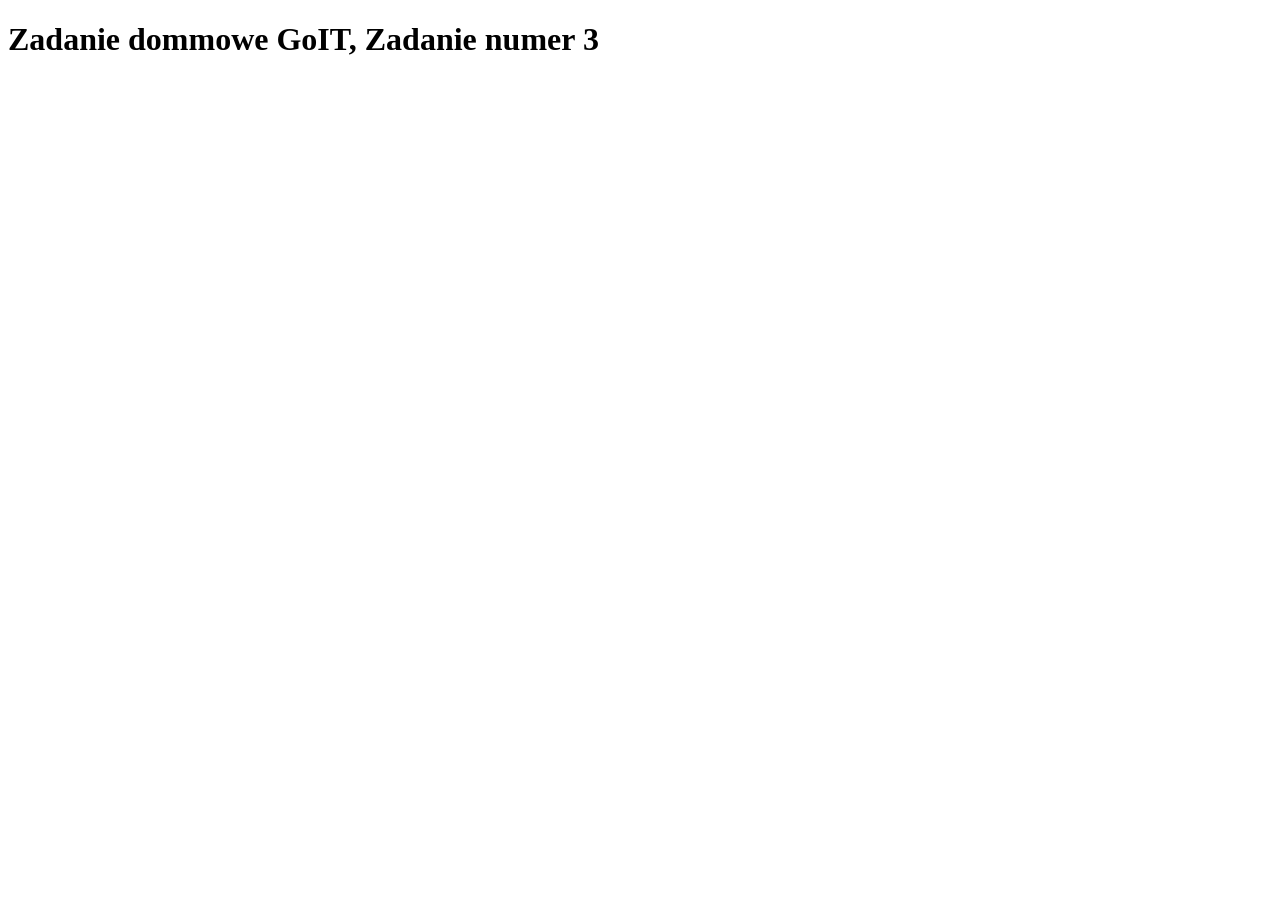
<file: goit-qaa-hw-3/index.html>
<!DOCTYPE html>
<html lang="en">

<head>
  <meta charset="UTF-8" />
  <meta name='viewport' content="width=device-width, initial-scale=1.0" />
  <title>Zadanie domowe 3 is fun!</title>
  
  <script src="script.js"></script>

</head>

<body>
  <h1>Zadanie dommowe GoIT, Zadanie numer 3
  </h1>
</body>

</html>
</file>
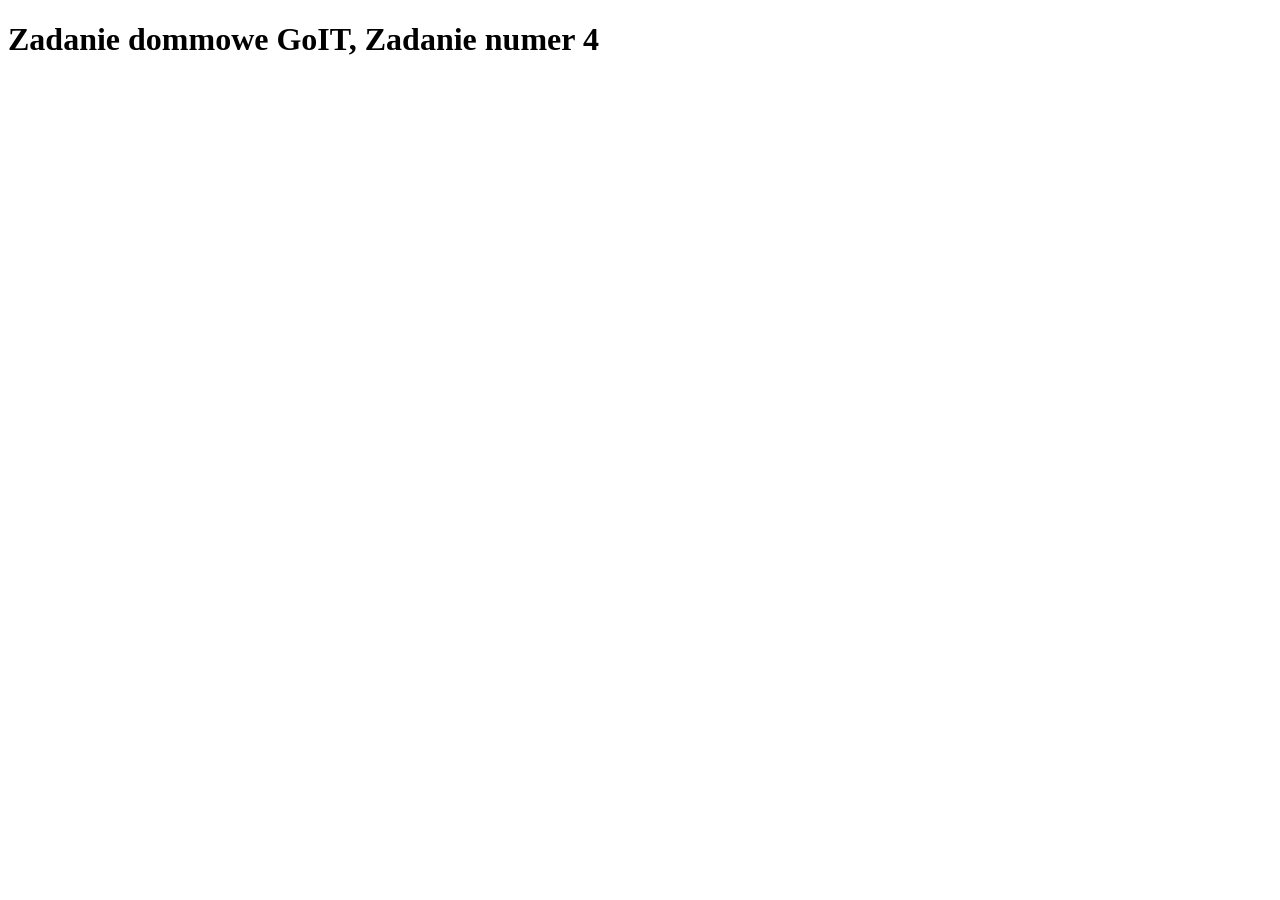
<file: goit-qaa-hw-4/index.html>
<!DOCTYPE html>
<html lang="en">

<head>
  <meta charset="UTF-8" />
  <meta name='viewport' content="width=device-width, initial-scale=1.0" />
  <title>Zadanie domowe 4 is fun!</title>
  
  <script src="script.js"></script>

</head>

<body>
  <h1>Zadanie dommowe GoIT, Zadanie numer 4
  </h1>
</body>

</html>
</file>
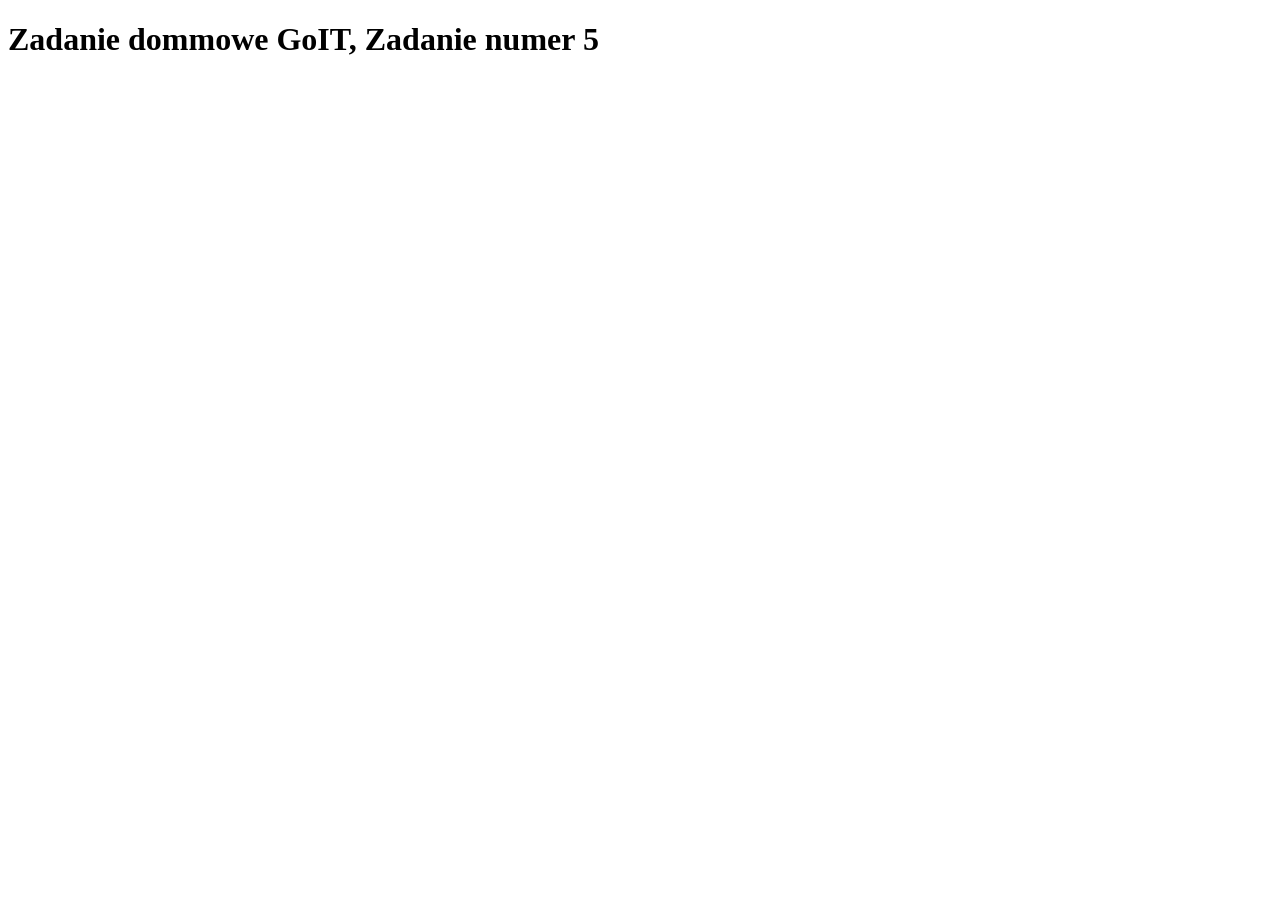
<file: goit-qaa-hw-5/index.html>
<!DOCTYPE html>
<html lang="en">

<head>
  <meta charset="UTF-8" />
  <meta name='viewport' content="width=device-width, initial-scale=1.0" />
  <title>Zadanie domowe 5 is fun!</title>
  
  <script src="script.js"></script>

</head>

<body>
  <h1>Zadanie dommowe GoIT, Zadanie numer 5
  </h1>
</body>

</html>
</file>
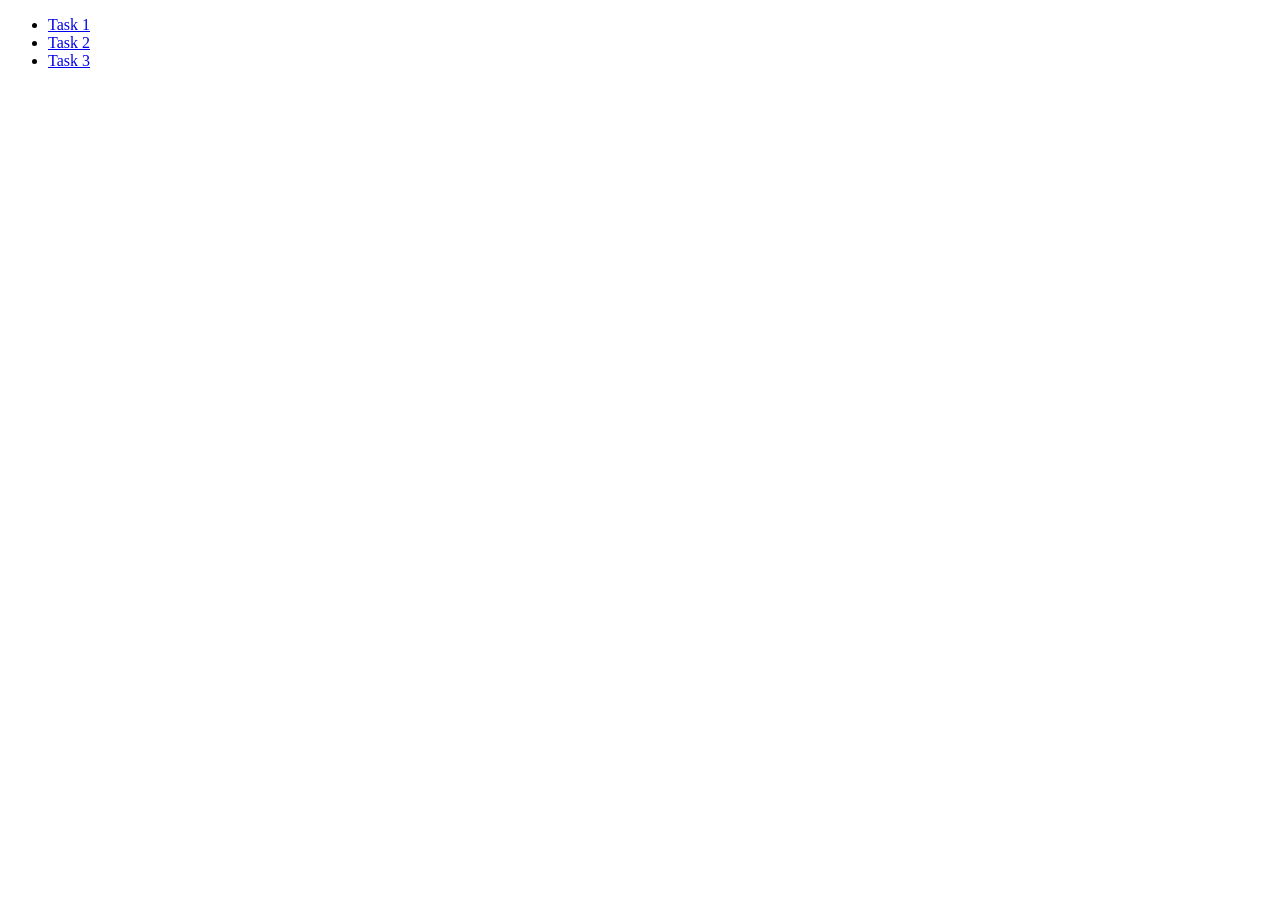
<file: goit-qaa-hw-7/index.html>
<!DOCTYPE html>
<html lang="ru">
  <head>
    <meta charset="UTF-8" />
    <meta http-equiv="X-UA-Compatible" content="IE=edge" />
    <meta name="viewport" content="width=device-width, initial-scale=1.0" />
    <title>Homework 07</title>
    <link rel="stylesheet" href="css/common.css" />
  </head>
  <body>
    <ul>
      <li><a href="task-01.html">Task 1</a></li>
      <li><a href="task-02.html">Task 2</a></li>
      <li><a href="task-03.html">Task 3</a></li>
    </ul>
  </body>
</html>
</file>
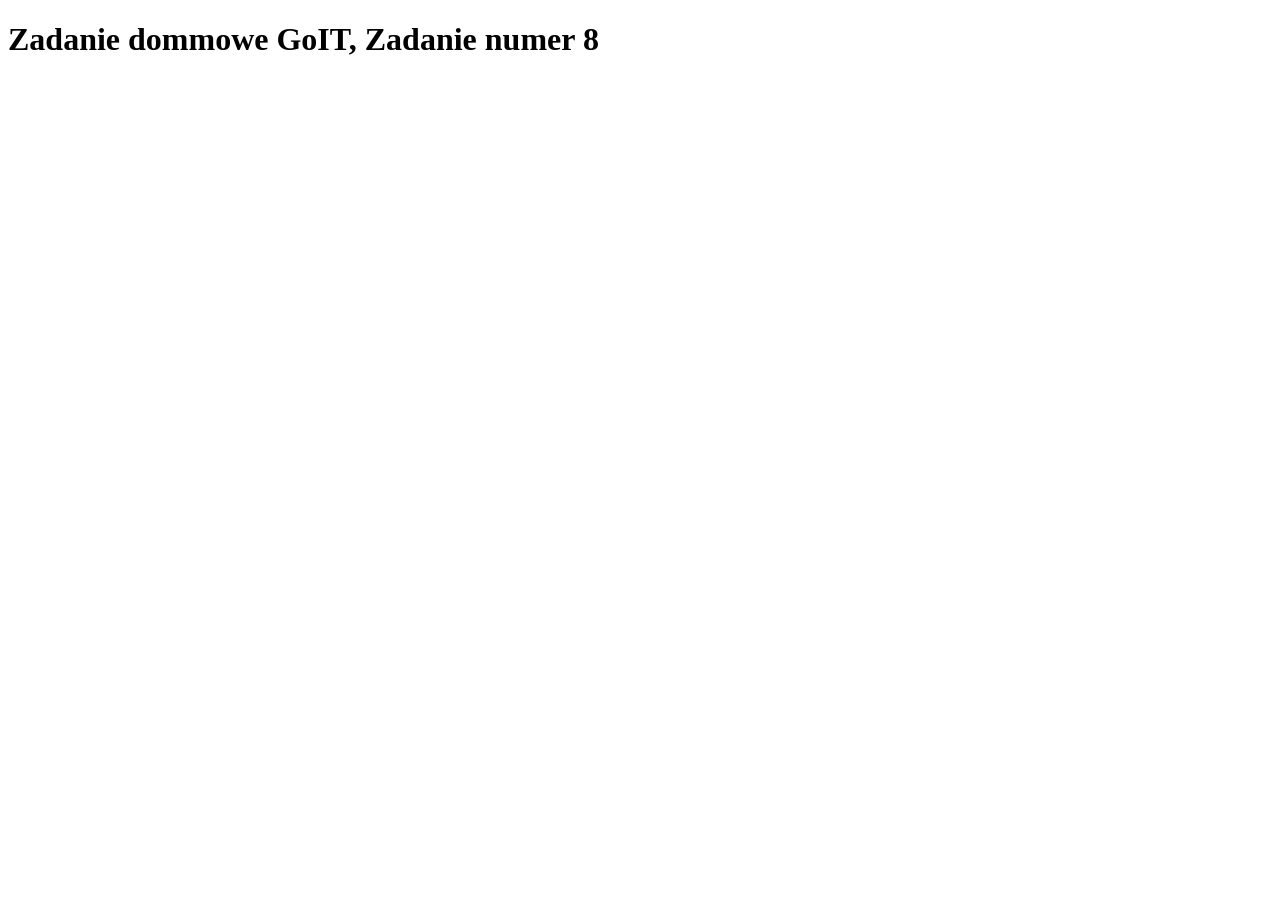
<file: goit-qaa-hw-8/index.html>
<!DOCTYPE html>
<html lang="en">

<head>
  <meta charset="UTF-8" />
  <meta name='viewport' content="width=device-width, initial-scale=1.0" />
  <title>Zadanie domowe 8 is fun!</title>
  
  <script src="script.js"></script>

</head>

<body>
  <h1>Zadanie dommowe GoIT, Zadanie numer 8
  </h1>
</body>

</html>
</file>
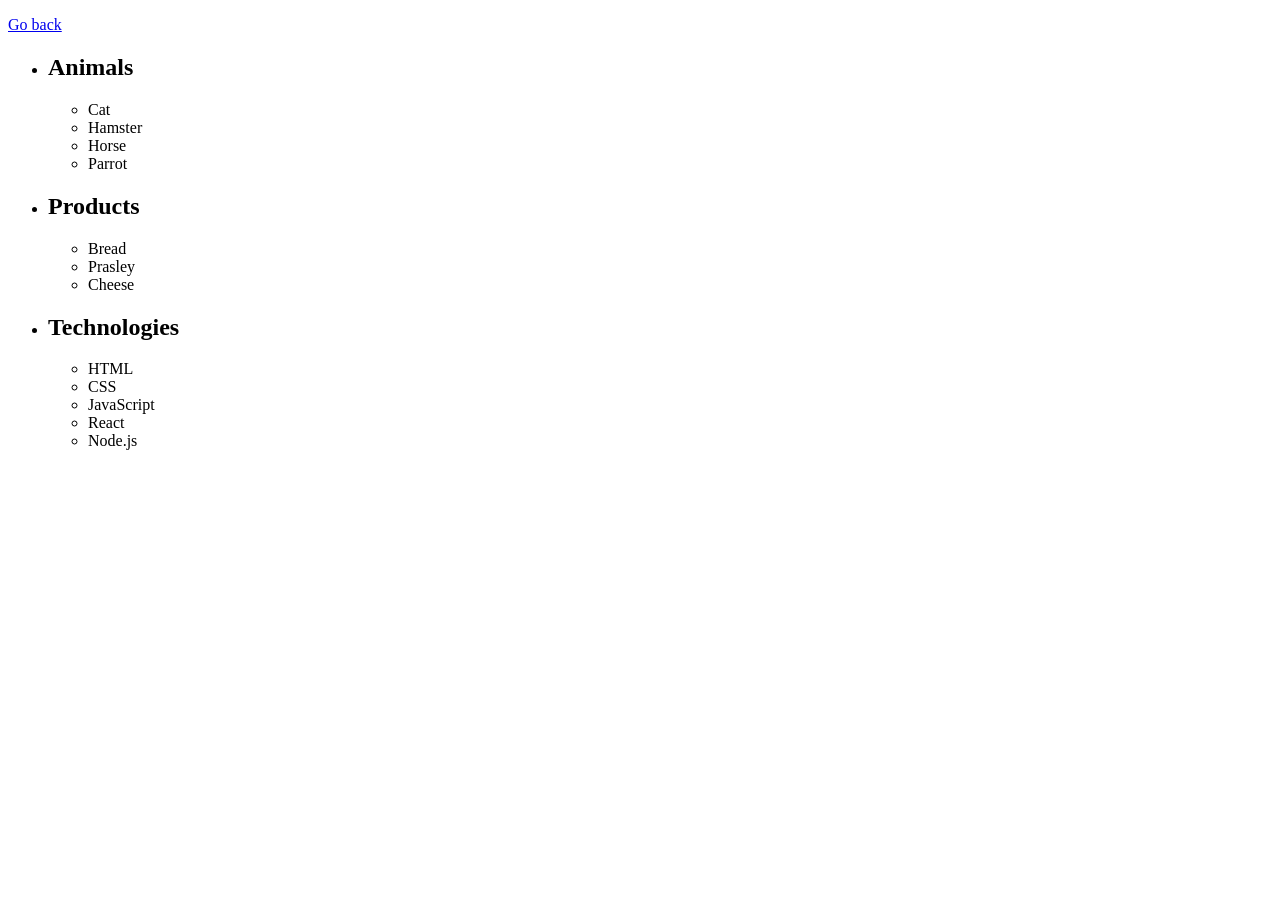
<file: goit-qaa-hw-7/task-01.html>
<!DOCTYPE html>
<html lang="ru">
  <head>
    <meta charset="UTF-8" />
    <meta http-equiv="X-UA-Compatible" content="IE=edge" />
    <meta name="viewport" content="width=device-width, initial-scale=1.0" />
    <title>Task 1</title>
    <link rel="stylesheet" href="css/common.css" />
  </head>
  <body>
    <p><a href="index.html">Go back</a></p>

    <ul id="categories">
      <li class="item">
        <h2>Animals</h2>

        <ul>
          <li>Cat</li>
          <li>Hamster</li>
          <li>Horse</li>
          <li>Parrot</li>
        </ul>
      </li>
      <li class="item">
        <h2>Products</h2>

        <ul>
          <li>Bread</li>
          <li>Prasley</li>
          <li>Cheese</li>
        </ul>
      </li>
      <li class="item">
        <h2>Technologies</h2>

        <ul>
          <li>HTML</li>
          <li>CSS</li>
          <li>JavaScript</li>
          <li>React</li>
          <li>Node.js</li>
        </ul>
      </li>
    </ul>

    <script src="js/task-01.js" type="module"></script>
  </body>
</html>
</file>
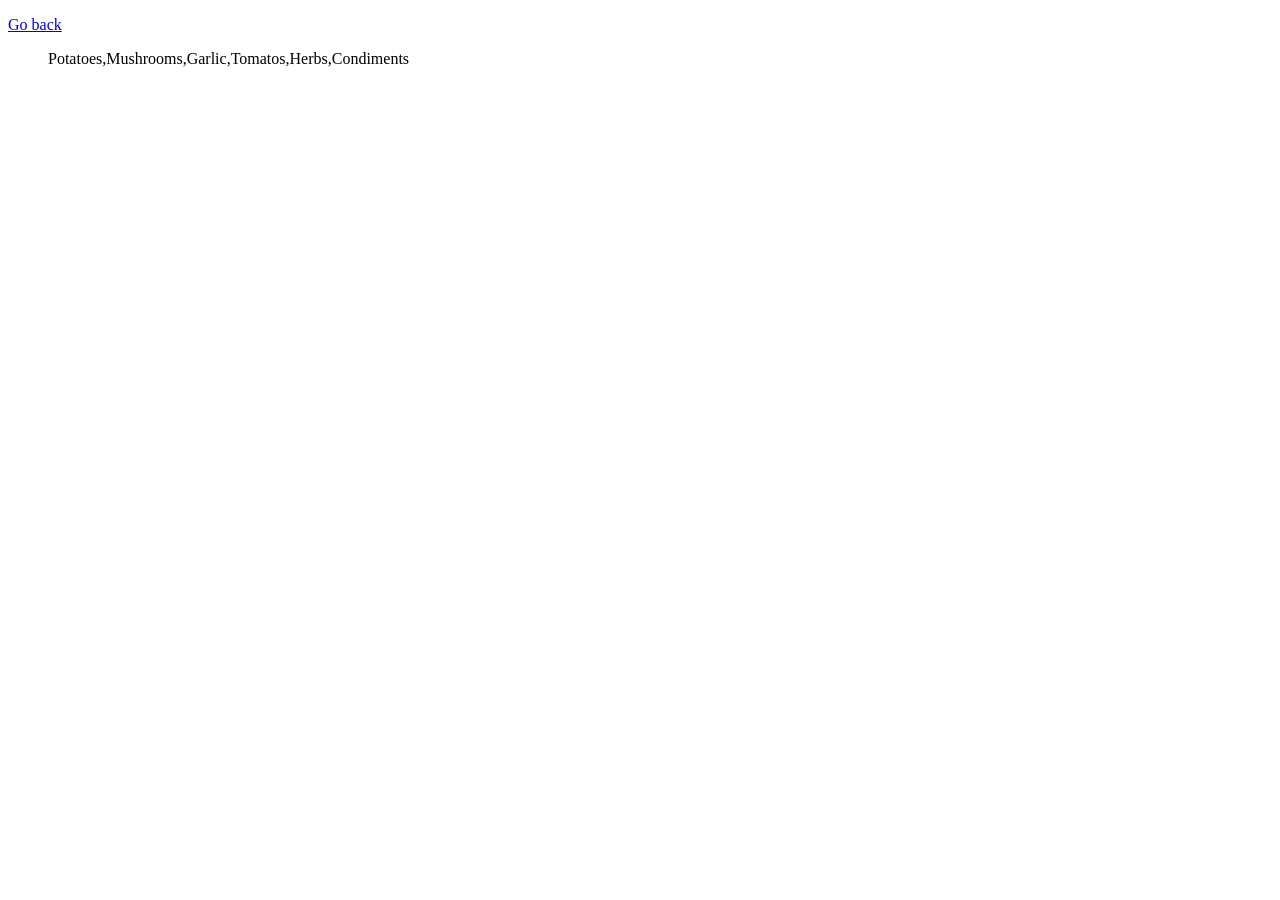
<file: goit-qaa-hw-7/task-02.html>
<!DOCTYPE html>
<html lang="ru">
  <head>
    <meta charset="UTF-8" />
    <meta http-equiv="X-UA-Compatible" content="IE=edge" />
    <meta name="viewport" content="width=device-width, initial-scale=1.0" />
    <title>Task 2</title>
    <link rel="stylesheet" href="css/common.css" />
    <style>
      .item {
        font-weight: 500;
      }

      .item:not(:last-child) {
        margin-bottom: 8px;
      }
    </style>
  </head>
  <body>
    <p><a href="index.html">Go back</a></p>

    <ul id="ingredients"></ul>

    <script src="js/task-02.js" type="module"></script>
  </body>
</html>
</file>
<file: goit-qaa-hw-7/css/common.css>
* {
  box-sizing: border-box;
} */

body {
  margin: 16px;
  font-family: -apple-system, BlinkMacSystemFont, 'Segoe UI', Roboto, Oxygen,
    Ubuntu, Cantarell, 'Open Sans', 'Helvetica Neue', sans-serif;
  -webkit-font-smoothing: antialiased;
  -moz-osx-font-smoothing: grayscale;
  background-color: #fafafa;
  color: #212121;
  line-height: 1.5;
}

input {
  padding: 8px;
  font: inherit;
}

button {
  padding: 8px 12px;
  cursor: pointer;
}

.gallery {
  display: inline-block;
  border: 3px solid hsl(0, 0%, 45%);
  margin: 10px;
  width: 600px;
  padding: 30px;
}
.gallery img{
  width: 100%;
  height: auto;
}
</file>
